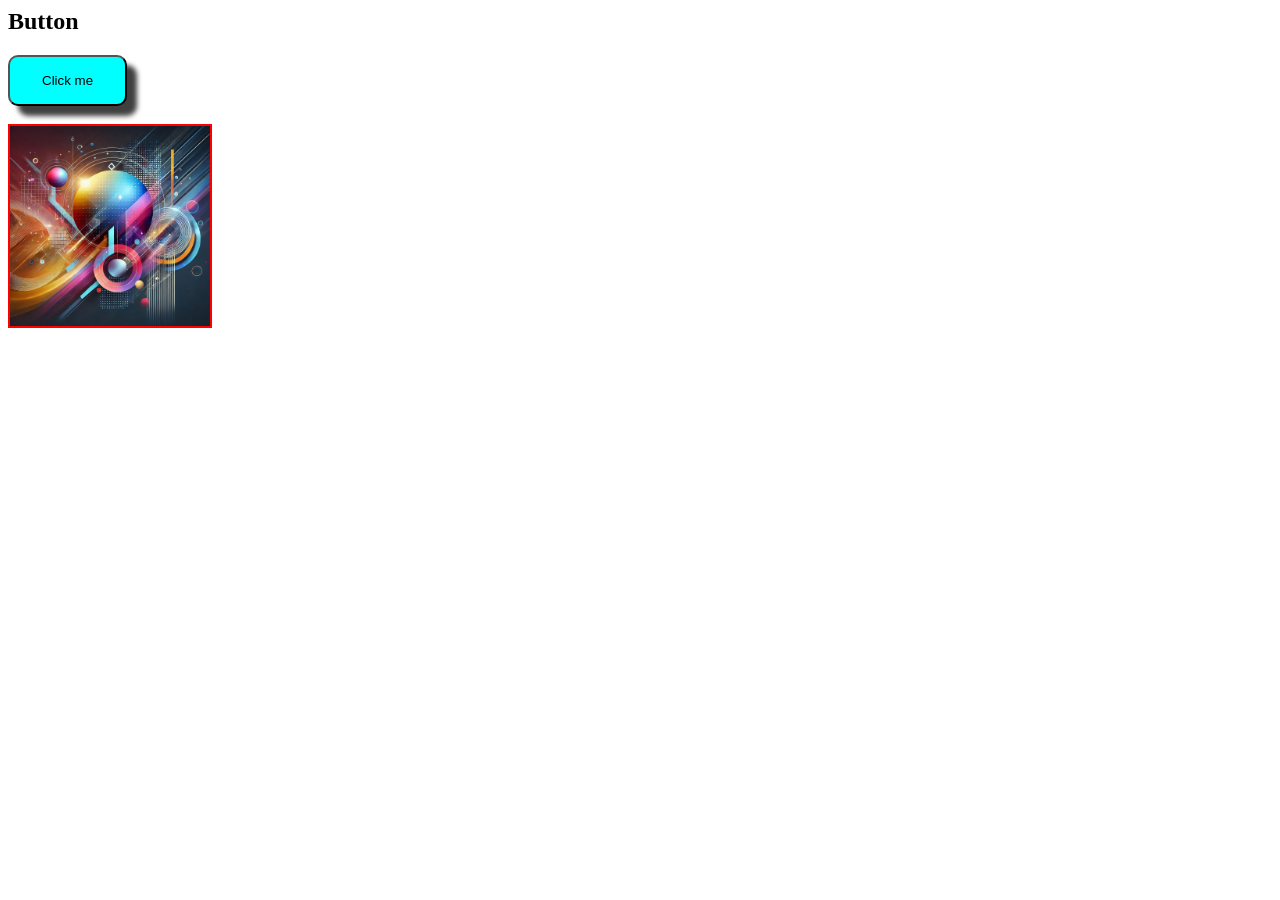
<file: index.html>
<html>

<head>
<link rel="stylesheet" href="style.css">
</head>
<body>
  <h2>Button</h2>
  <button class="btn">Click me</button>
  <br>
  <br>
  <div class="container">
    <img class="img" src="card.jpg" alt="Karten Bild">
  </div>
</body>
<footer>

</footer>
</html>
</file>
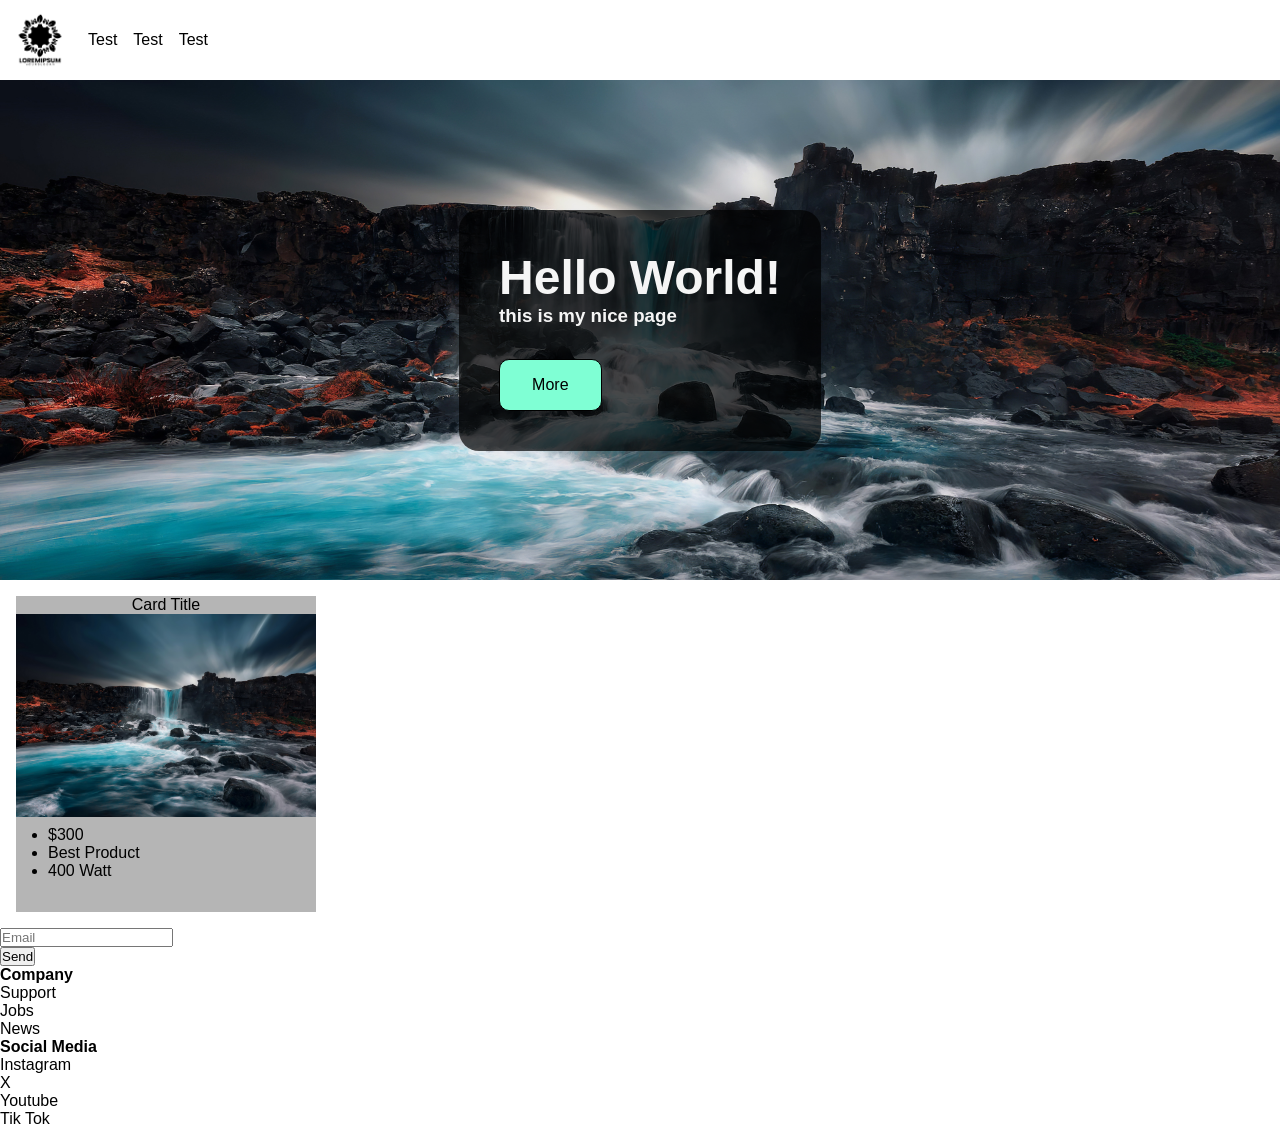
<file: test.html>
<html>
  <head>
    <meta charset="UTF-8" />
    <meta name="viewport" content="width=device-width, initial-scale=1.0">
    <title>Document</title>
    <link rel="stylesheet" href="styles.css">
  </head>
  <body>
    <header>
      <img src="89_gear_natural.jpg" alt="Logo">
      <nav>
        <a href="#">Test</a>
        <a href="#">Test</a>
        <a href="#">Test</a>
      </nav>
    </header>
    <main>
      <section class="hero-section">
        <div class="item-container">
          <div class="text-container">
            <h1 class="main-title">Hello World!</h1>
            <h3 class="title">this is my nice page</h3>
          </div>
          <button class="cta-btn">More</button>
        </div>
      </section>
      <section class="products-section">
        <div class="product-card-container">
          <div class="product-card-head"><p>Card Title</p></div>
          <div class="product-card-body">
            <img src="test.jpg" alt="card">
          </div>
          <div class="product-card-footer">
            <ul>
              <li>$300</li>
              <li>Best Product</li>
              <li>400 Watt</li>
            </ul>
          </div>
        </div>
      </section>
      <section class="newsletter">
        <form method="post" action="">
          <div class="inputs-container">
            <input type="email" name="email" placeholder="Email" />
          </div>
          <button type="submit">Send</button>
        </form>
      </section>
    </main>
    <footer>
      <ul>
        <b>Company</b>
        <li>Support</li>
        <li>Jobs</li>
        <li>News</li>
      </ul>
      <ul>
        <b>Social Media</b>
        <li>Instagram</li>
        <li>X</li>
        <li>Youtube</li>
        <li>Tik Tok</li>
      </ul>
    </footer>
  </body>
</html>
</file>
<file: style.css>
*{
  
}

.btn{
  background-color: rgb(0, 255, 255);
  padding: 16px 32px;
  cursor: pointer;
  border-radius: 10px;
  box-shadow: 10px 10px 5px 0px rgba(0, 0, 0, .75);
}

.btn:hover{
  background-color: rgb(27, 207, 207);
}

.container{
  width: 200px;
  height: 200px;
  border: 2px solid red;

  .img{
    width: 100%;
  }
}
</file>
<file: styles.css>
*{
  margin: 0;
  padding: 0;
  box-sizing: border-box;
}

body{
  font-family: Arial, Helvetica, sans-serif;
}

.cta-btn{
  padding: 16px 32px;
  background-color: aquamarine;
  border-radius: 10px;
  border: 1px solid black;
  margin-top: 32px;
  cursor: pointer;
  &:hover{
    background-color: rgb(37, 192, 140);

  }
  font-weight: 400;
  font-size: 16px;

}

header{
  display: flex;
  align-items: center;
  padding: 8px;
  img {
    width: 64px;
    margin-right: 16px;
  }
  nav{
    display: flex;
    gap: 16px;
    a {
      color: black;
      text-decoration: none;
    &:hover{
      text-decoration: underline;
      
    }
    }
  }
}

.hero-section{
  background-color: blue;
  background-image: url("./test.jpg");
  background-position: center;
  background-size: cover;
  height: 500px;
  display: flex;
  align-items: center;
  justify-content: center;
  flex-direction: column;


  .item-container{
    background-color: rgba(0, 0, 0, 0.689);
    padding: 40px;
    border-radius: 20px;
    .text-container{
      color: whitesmoke;
      .main-title{
        font-size: 48px;
      }
    }
  }
}


.products-section {
  padding: 16px;

  .product-card-container{
    color: black;
    background-color: black;
    width: 300px;
    .product-card-head{
      text-align: center;
      display: flex;
      justify-content: center;
      align-items: center;
      height: px;
      background-color: #b5b5b5;
    }
    .product-card-body {
      height: 180px;
      img{
        width: 100%;
      }
    }

    .product-card-footer{
      background-color: #b5b5b5;
      padding: 32px;
    }
  }
}
</file>
